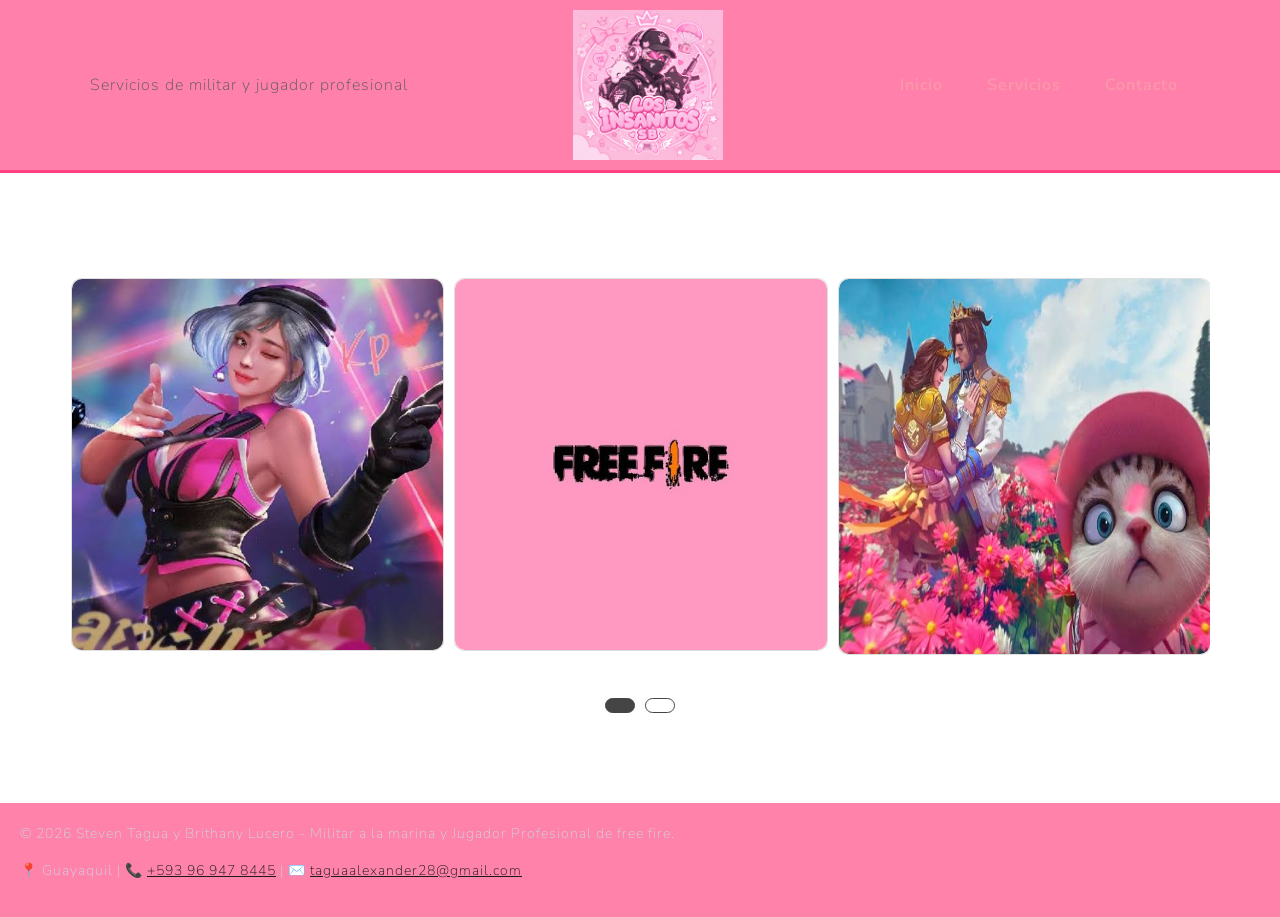
<file: index.html>
<!DOCTYPE html>
<html>
<head>
	<meta charset="utf-8">
	<meta name="viewport" content="width=device-width, initial-scale=1">
	<link rel="stylesheet" type="text/css" href="css/estilos.css">
	<title>ENLACES O HIPERVINCULOS</title>
	 <link rel="stylesheet" href="css/bootstrap.min.css">
    <link rel="stylesheet" href="css/style.css">
    <script src="https://code.jquery.com/jquery-3.6.0.slim.js" integrity="sha256-HwWONEZrpuoh951cQD1ov2HUK5zA5DwJ1DNUXaM6FsY=" crossorigin="anonymous"></script>
    <script src="https://cdnjs.cloudflare.com/ajax/libs/OwlCarousel2/2.3.4/owl.carousel.min.js" integrity="sha512-bPs7Ae6pVvhOSiIcyUClR7/q2OAsRiovw4vAkX+zJbw3ShAeeqezq50RIIcIURq7Oa20rW2n2q+fyXBNcU9lrw==" crossorigin="anonymous" referrerpolicy="no-referrer"></script>
    <link rel="stylesheet" href="https://cdnjs.cloudflare.com/ajax/libs/OwlCarousel2/2.3.4/assets/owl.carousel.min.css" integrity="sha512-tS3S5qG0BlhnQROyJXvNjeEM4UpMXHrQfTGmbQ1gKmelCxlSEBUaxhRBj/EFTzpbP4RVSrpEikbmdJobCvhE3g==" crossorigin="anonymous" referrerpolicy="no-referrer" />
</head>
<body>
	<header>
		<div class="header-conteiner">
			<div class="Logo">Servicios de militar y jugador profesional</div>
			<img src="img/los_insanitos.png" width="150" height="150">
			<nav>
				<ul>
					<li><a href="index.html">Inicio</a></li>
					<li><a href="servicios.html">Servicios</a></li>
					<li><a href="contactos.html">Contacto</a></li>
				</ul>
			</nav>
			</div>
		</div>
	</header>
	    <div class="prueba">
 
         <div class="wrapper">
             <div class="carousel owl-carousel">
                 <div class="card card-1"> <img src="img/imagenkawai1.jpg"> </div>
                 <div class="card card-2"> <img src="img/imagenkawai3.jpg"> </div>
                 <div class="card card-3"> <img src="img/imagenkawai4.jpg" width="600" height="375"> </div>
                 <div class="card card-4"> <img src="img/marina5.jpg" width="600" height="375"> </div>
                 <div class="card card-3"> <img src="img/marina6.jpg" width="600" height="375"> </div>
                 <div class="card card-4"> <img src="img/marina7.jpg" width="600" height="375">  </div>
             </div>
         </div>
        
    </div>

    <script>
        $(".carousel").owlCarousel({
            margin:10,
            loop:true,
            autoplay:true,
            autoplayTimeout:3000,
            autoplayHoverPause:true,
            responsive:{
                0:{
                    items:1,
                    nav:false
                },
                600:{
                    items:2,
                    nav:false
                },
                1000:{
                    items:3,
                    nav:false
                }
            }
        })
    </script>
    
<footer>
<pie de página>
<div class="contenedor-pie de página">
<p>© 2026 Steven Tagua y Brithany Lucero - Militar a la marina y Jugador Profesional de free fire.</p>
<p>📍 Guayaquil | 📞 <a href="tel:+593969478445">+593 96 947 8445</a> | ✉️ <a href="  taguaalexander28@gmail.com ">  taguaalexander28@gmail.com </a></p>
</div>
</footer>
</body>
</html>
</file>
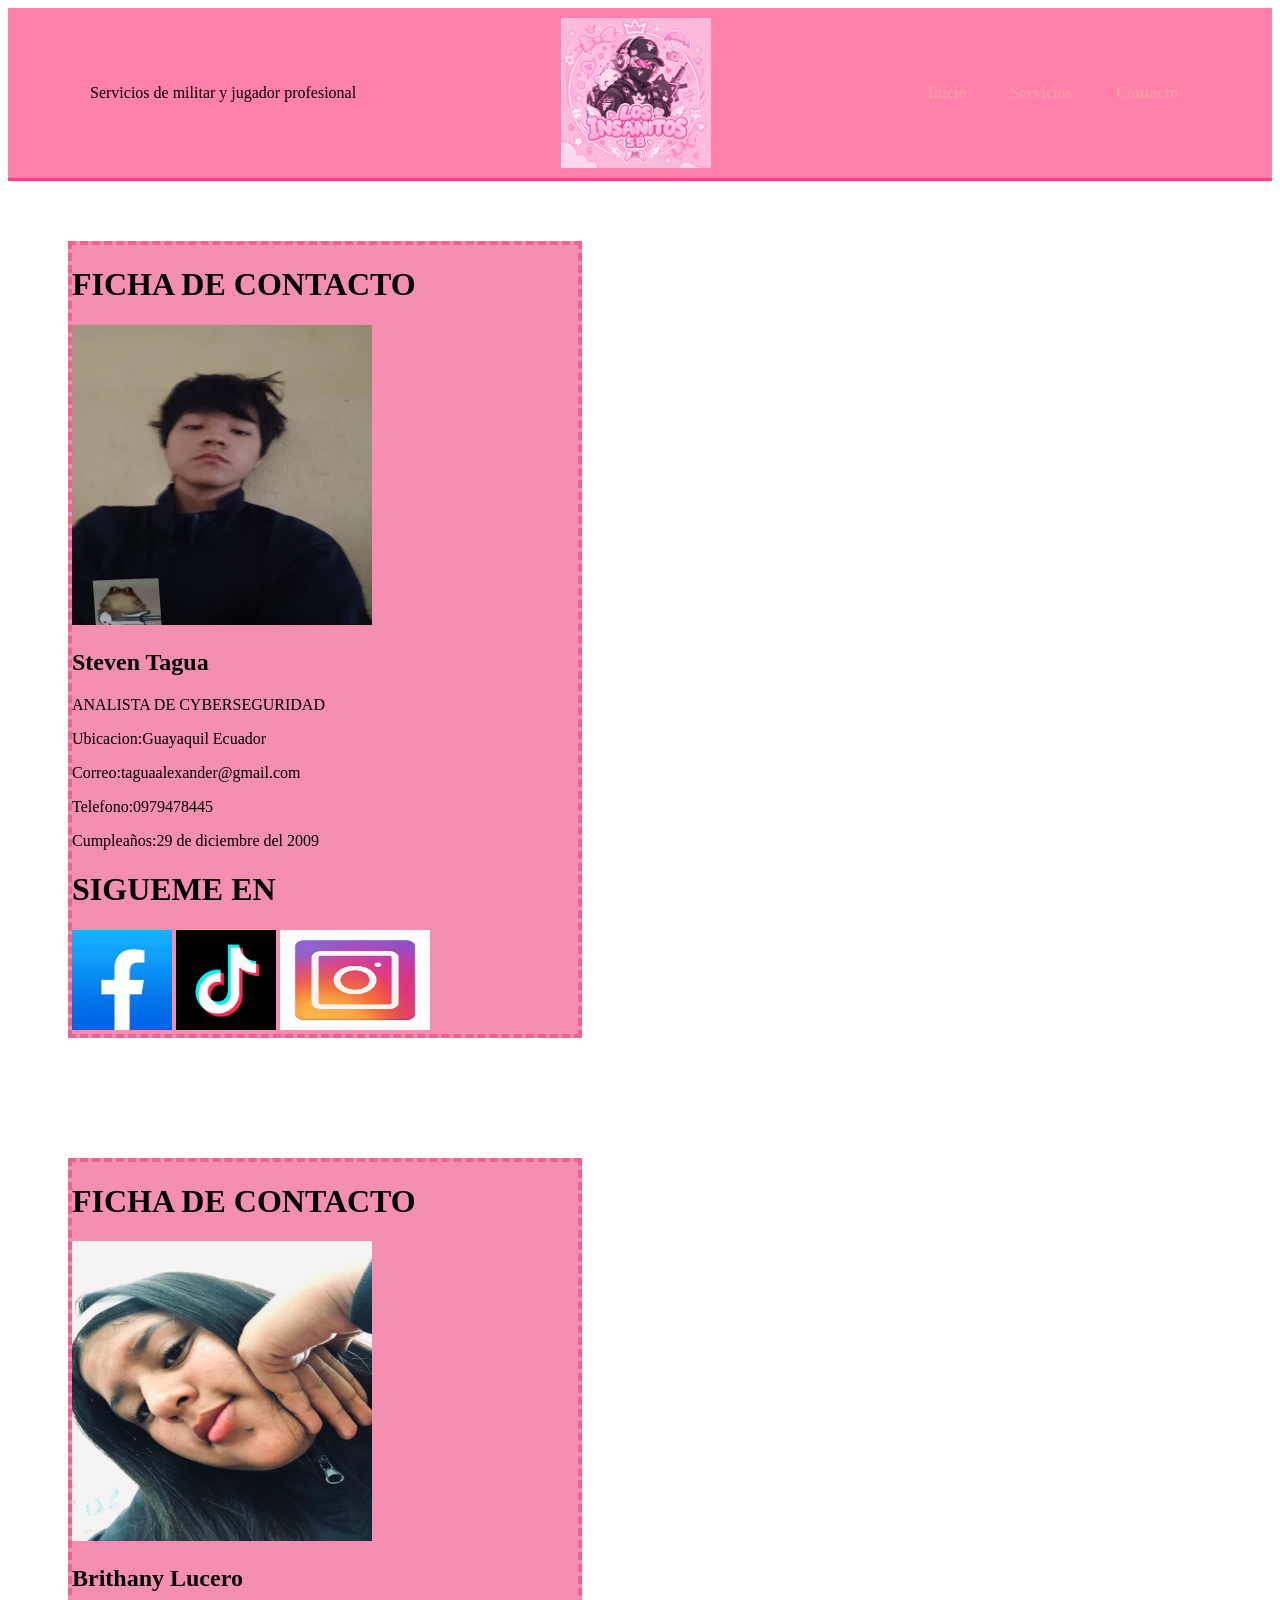
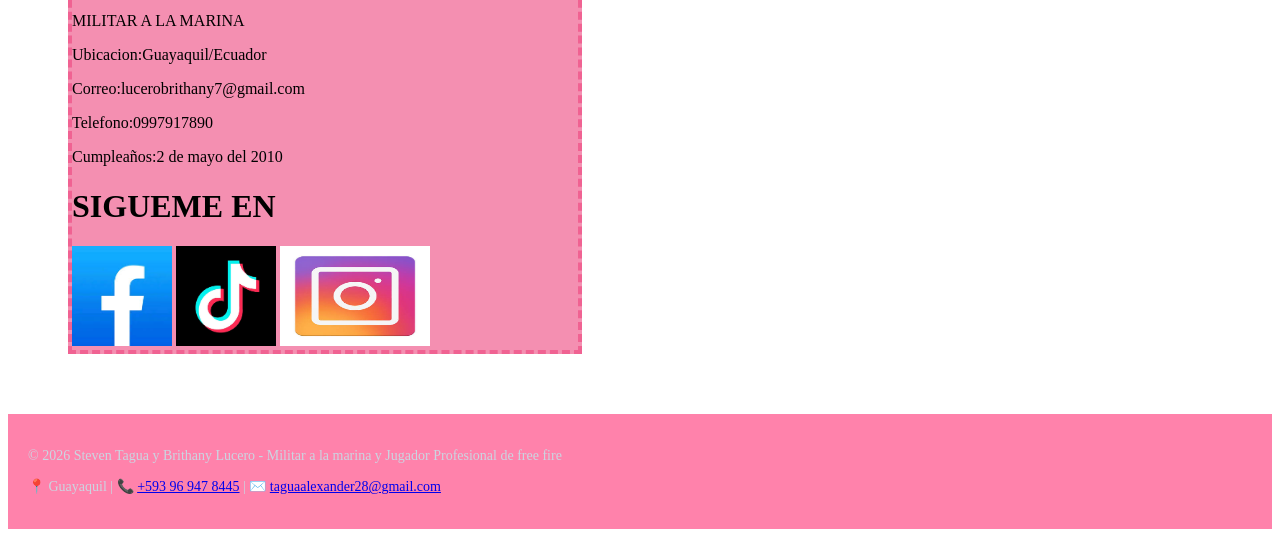
<file: contactos.html>
<!DOCTYPE html>
<html>
<head>
	<meta charset="utf-8">
	<meta name="viewport" content="width=device-width, initial-scale=1">
	<title></title>
	<link rel="stylesheet" type="text/css" href="css/estilos.css">
</head>
<body>
	<header>
		<div class="header-conteiner">
			<div class="Logo">Servicios de militar y jugador profesional</div>
			<img src="img/los_insanitos.png" width="150" height="150">
			<nav> 
				<ul>
					<li><a href="index.html">Inicio</a></li>
					<li><a href="servicios.html">Servicios</a></li>
					<li><a href="contactos.html">Contacto</a></li>
				</ul>
			</nav>
			</div>
		</div>
	</header>

<div class="contacto">	
<h1>FICHA DE CONTACTO</h1>	
<img src="img/youwu.jpeg" width="300" height="300">
<h2>Steven Tagua</h2>
<p>ANALISTA DE CYBERSEGURIDAD</p>
<p>Ubicacion:Guayaquil Ecuador</p>
<p>Correo:taguaalexander@gmail.com</p>
<p>Telefono:0979478445</p>
<p>Cumpleaños:29 de diciembre del 2009</p>
<h1>SIGUEME EN</h1>
<a href="https://www.facebook.com/share/1CV7uabAtS/">
<img src="img/imagen11.jpg" width="100" height="100"></a>
<a href="https://www.tiktok.com/@arthur.estiven?_r=1&_t=ZS-98sFiEmcA9k">
<img src="img/imagen10.jpg" width="100" height="100"></a>
<a href="https://www.instagram.com/arthurestiven?igsh=MjRvdXMzZmhpMnV5">
<img src="img/imagen3.jpg" width="150" height="100"></a>
</div>

<div class="contacto">

<h1>FICHA DE CONTACTO</h1>
<img src="img/Lucexd.jpeg" width="300" height="300">
<h2>Brithany Lucero</h2>
<p>MILITAR A LA MARINA</p>
<p>Ubicacion:Guayaquil/Ecuador</p>
<p>Correo:lucerobrithany7@gmail.com</p>
<p>Telefono:0997917890</p>
<p>Cumpleaños:2 de mayo del 2010</p>
<h1>SIGUEME EN</h1>
<a href="https://www.facebook.com/share/1EuXJ3pRnQ/?mibextid=wwXIfr">
<img src="img/imagen11.jpg" width="100" height="100"></a>
<a href="https://www.tiktok.com/@brithany_lx7?_r=1&_t=ZS-992cEJV8Evh">
<img src="img/imagen10.jpg" width="100" height="100"></a>
<a href="https://www.instagram.com/lucero_brithany?igsh=MTFtcWI0dDAyejk3NA%3D%3D&utm_source=qr">
<img src="img/imagen3.jpg" width="150" height="100"></a>
</div>

<footer>
<pie de página>
<div class="contenedor-pie de página">
<p>© 2026 Steven Tagua y Brithany Lucero - Militar a la marina y Jugador Profesional de free fire</p>
<p>📍 Guayaquil | 📞 <a href="tel:+593969478445">+593 96 947 8445</a> | ✉️ <a href=" taguaalexander28@gmail.com "> taguaalexander28@gmail.com </a></p>
</div>
</footer>
	
</body>


</html>
</file>
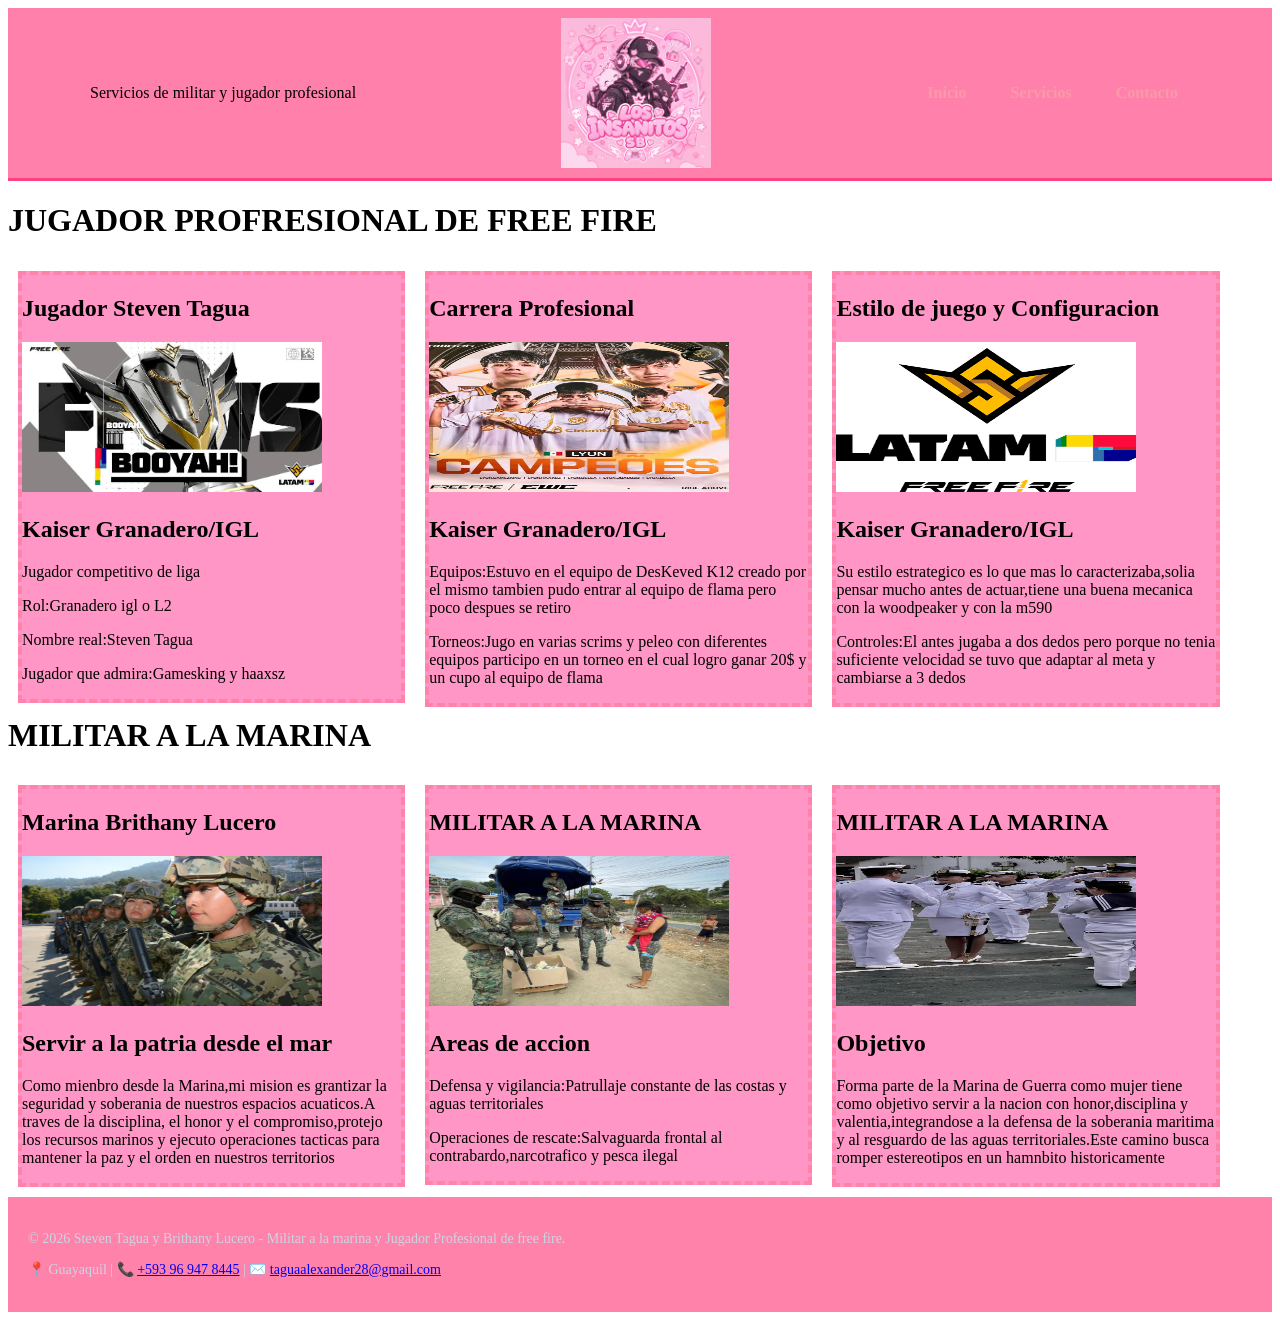
<file: servicios.html>
<!DOCTYPE html>
<html>
<head>
	<meta charset="utf-8">
	<meta name="viewport" content="width=device-width, initial-scale=1">
	<title></title>
	<link rel="stylesheet" type="text/css" href="css/estilos.css">
</head>
<body>
	<header>
		<div class="header-conteiner">
			<div class="Logo">Servicios de militar y jugador profesional</div>
			<img src="img/los_insanitos.png" width="150" height="150">
			<nav>
				<ul>
					<li><a href="index.html">Inicio</a></li>
					<li><a href="servicios.html">Servicios</a></li>
					<li><a href="contactos.html">Contacto</a></li>
				</ul>
			</nav>
			</div>
		</div>
	</header>

<h1>JUGADOR PROFRESIONAL DE FREE FIRE</h1>
<div class="servicios">
<h2>Jugador Steven Tagua</h2>
<img src="img/imagen12.jpg" width="300" height="150">
<h2>Kaiser Granadero/IGL</h2>
<p>Jugador competitivo de liga</p>
<p>Rol:Granadero igl o L2</p>
<p>Nombre real:Steven Tagua</p>
<p>Jugador que admira:Gamesking y haaxsz</p>
</div>
<div class="servicios">
<h2>Carrera Profesional</h2>
<img src="img/imagen13.jpg" width="300" height="150">
<h2>Kaiser Granadero/IGL</h2>
<p>Equipos:Estuvo en el equipo de DesKeved K12 creado por el mismo tambien pudo entrar al equipo de flama pero poco despues se retiro</p>
<p>Torneos:Jugo en varias scrims y peleo con diferentes equipos participo en un torneo en el cual logro ganar 20$ y un cupo al equipo de flama</p>
</div>
<div class="servicios">
<h2>Estilo de juego y Configuracion</h2>
<img src="img/imagen14.png" width="300" height="150">
<h2>Kaiser Granadero/IGL</h2>
<p>Su estilo estrategico es lo que mas lo caracterizaba,solia pensar mucho antes de actuar,tiene una buena mecanica con la woodpeaker y con la m590</p>
<p>Controles:El antes jugaba a dos dedos pero porque no tenia suficiente velocidad se tuvo que adaptar al meta y cambiarse a 3 dedos</p>
</div>

<body>
<h1>MILITAR A LA MARINA</h1>
<div class="servicios">
<h2>Marina Brithany Lucero</h2>
<img src="img/marina14.jpg" width="300" height="150">
<h2>Servir a la patria desde el mar</h2>
<p>Como mienbro desde la Marina,mi mision es grantizar la seguridad y soberania de nuestros espacios acuaticos.A traves de la disciplina, el honor y el compromiso,protejo los recursos marinos y ejecuto operaciones tacticas para mantener la paz y el orden en nuestros territorios  </p>
</div>
<div class="servicios">
<h2>MILITAR A LA MARINA</h2>
<img src="img/image15.jpg" width="300" height="150"> 
<h2>Areas de accion</h2>
<p>Defensa y vigilancia:Patrullaje constante de las costas y aguas territoriales</p>
<p>Operaciones de rescate:Salvaguarda frontal al contrabardo,narcotrafico y pesca ilegal</p>
</div>
<div class="servicios">
<h2>MILITAR A LA MARINA</h2>
<img src="img/imagen16.jpg" width="300" height="150">
<h2>Objetivo</h2>
<p>Forma parte de la Marina de Guerra como mujer tiene como objetivo servir a la nacion con honor,disciplina y valentia,integrandose a la defensa de la soberania maritima y al resguardo de las aguas territoriales.Este camino busca romper estereotipos en un hamnbito historicamente</p>
</div>

<footer>
<pie de página>
<div class="contenedor-pie de página">
<p>© 2026 Steven Tagua y Brithany Lucero - Militar a la marina y Jugador Profesional de free fire.</p>
<p>📍 Guayaquil | 📞 <a href="tel:+593969478445">+593 96 947 8445</a> | ✉️ <a href="  taguaalexander28@gmail.com ">  taguaalexander28@gmail.com </a></p>
</div>
</footer>

</body>
</html>
</file>
<file: css/estilos.css>
.contacto{
	border:4px dashed #F06292;
	float:left;
	background: #F48FB1;
	width:40%;
	margin:60px;
}
.servicios{
	border:4px dashed #FF82AB;
	float:left ;
	background:#FF96C5;
	width:30% ;
	margin:10px ;
}
 header{
	background-color:#FF80AB ;
	border-bottom:3px solid #FF4081;
	padding: 10px 20px;
}

.header-conteiner{
	display: flex;/*Ubicar un elemeto alado del otro*/
	justify-content: space-between;/*Reparte la ubicacion de los elementos*/
	align-items: center;
	max-width: 1100px;
	margin: 0 auto;
}

.logo{
	font-size: 20px;/*Tamaño de fuente*/
	font-weight: bold;/*Negritas*/
	color: #FF81AB;
}

nav ul{
	list-style: none;/*quitar viñetas*/
	margin: 0;
	padding: 0;
	display: flex;
	gap: 20px;/*Separar elementos*/
	
}

nav ul li a{
	text-decoration: none;
	color: #E57D90;
	font-weight: 600;
	padding: 8px 12px;
	border-radius: 4px;
	transition: background-color 0.5s; color: #F99AAA;
}

nav ul li a:hover{

	background-color: #FF5AA4;
}

footer {
background-color: #FF82AB; /* Azul oscuro */
color: #cbd5e1;
padding: 20px;
font-size: 14px;
clear: both;
}

.footer-container {
max-width: 1000px;
margin: 0 auto;
display: flex;
justify-content: space-between; /* Texto a la izquierda, contacto a la derecha */
align-items: center;
flex-wrap: wrap;
gap: 15px;
}

.footer-container p {
margin: 0;
}

.footer-container a {
color: #38bdf8; /* Celeste para resaltar los enlaces directos */
text-decoration: none;
}

.footer-container a:hover {
text-decoration: underline;
}
</file>
<file: css/style.css>
*{
    margin: 0;
    padding: 0;
    box-sizing: border-box;
}

.prueba{
    display: flex;
    align-items: center;
    min-height: 70vh;
}
.wrapper{
    width: 100%;
}
.wrapper .carousel{

    max-width: 1200px;
    margin: auto;
    padding: 0 30px;
}

.carousel .card{
    margin: 20px 0;
    border-radius: 10px;

}
.carousel .card img{
    border-radius: 10px;
}
.owl-dots{
    text-align: center;
    margin-top: 20px;
}
.owl-dot{
    height: 15px;
    width: 30px;
    border-radius: 25px;
    cursor: pointer;
    outline: none;
    margin: 0 5px;
    border: 1px solid #454545 !important;
    transition: all 0.3s ease;
}
.owl-dot:hover,
.owl-dot.active{

    background: #454545 !important;

}
</file>
